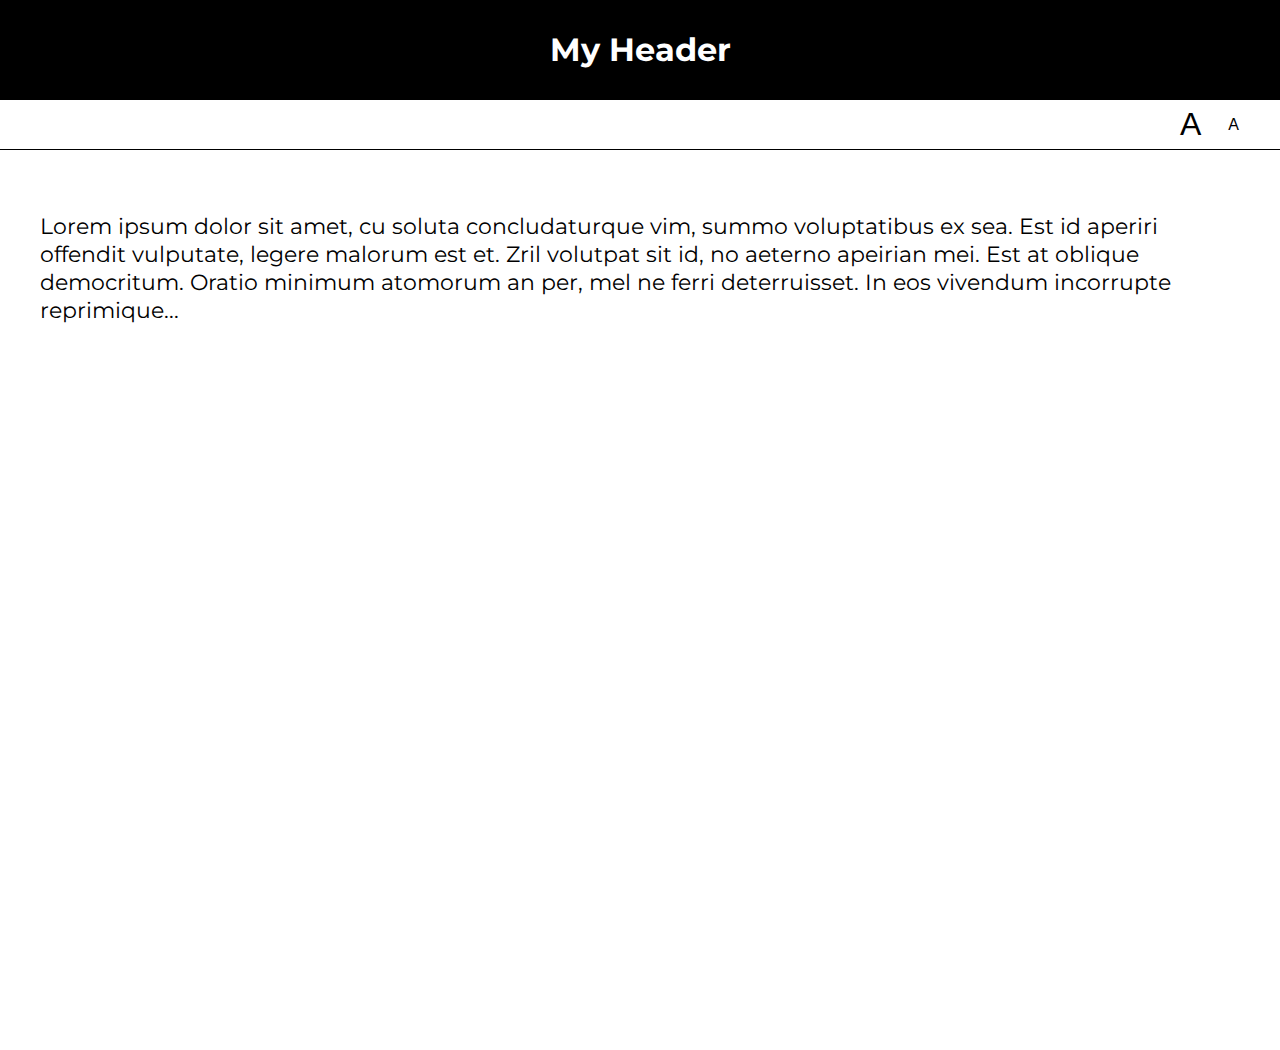
<file: lab05/01-font-switcher/index.html>
<!DOCTYPE html>
<html lang="en">
<head>
    <meta charset="UTF-8">
    <title>Lab 05: Font Switcher</title>
      <link rel="stylesheet" href="../style.css">
      <script src="index.js" defer></script>
</head>
<body class="high-contrast">
    <div class="container">

        <header><h1>My Header</h1></header>

        <nav>
            <button id="a1" title="Make font bigger">A</button>
            <button id="a2" title="Make font smaller">A</button>
        </nav>

        <div class="content">
            <p>
                Lorem ipsum dolor sit amet, cu soluta concludaturque vim,
                summo voluptatibus ex sea. Est id aperiri offendit vulputate,
                legere malorum est et. Zril volutpat sit id, no aeterno apeirian
                mei. Est at oblique democritum. Oratio minimum atomorum an per,
                mel ne ferri deterruisset. In eos vivendum incorrupte reprimique...
            </p>
        </div>

    </div>
</body>
</html>
</file>
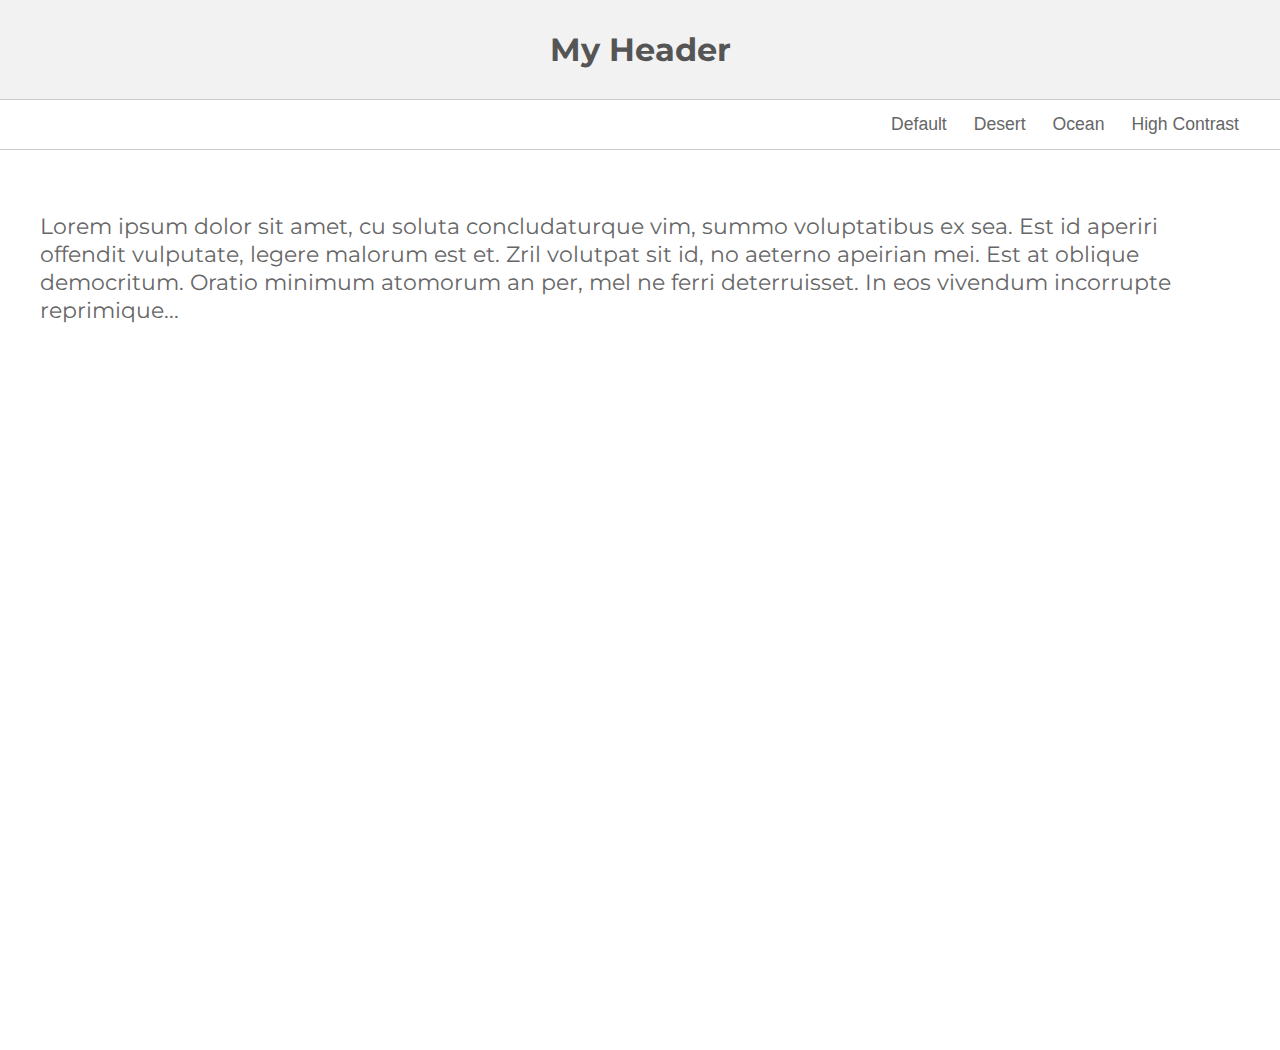
<file: lab05/02-theme-switcher/index.html>
<!DOCTYPE html>
<html lang="en" >

<head>
    <meta charset="UTF-8">
    <title>Lab 05: Theme Switcher</title>
    <link rel="stylesheet" href="../style.css">
    <script src="index.js" defer></script>
  
</head>

<body>

    <section class="container">
        <header><h1>My Header</h1></header>
        <nav>
            <button id="default" title="Change to 'Default' theme">Default</button>
            <button id="desert" title="Change to 'Desert' theme">Desert</button>
            <button id="ocean" title="Change to 'Ocean' theme">Ocean</button>
            <button id="high-contrast" title="Change to 'High Contrast' theme">High Contrast</button>
        </nav>
        <div class="content">
            <p>Lorem ipsum dolor sit amet, cu soluta concludaturque vim, summo voluptatibus ex sea. Est id aperiri offendit vulputate, legere malorum est et. Zril volutpat sit id, no aeterno apeirian mei. Est at oblique democritum. Oratio minimum atomorum an per,
            mel ne ferri deterruisset. In eos vivendum incorrupte reprimique...</p>
        </div>
    </section>
</body>

</html>
</file>
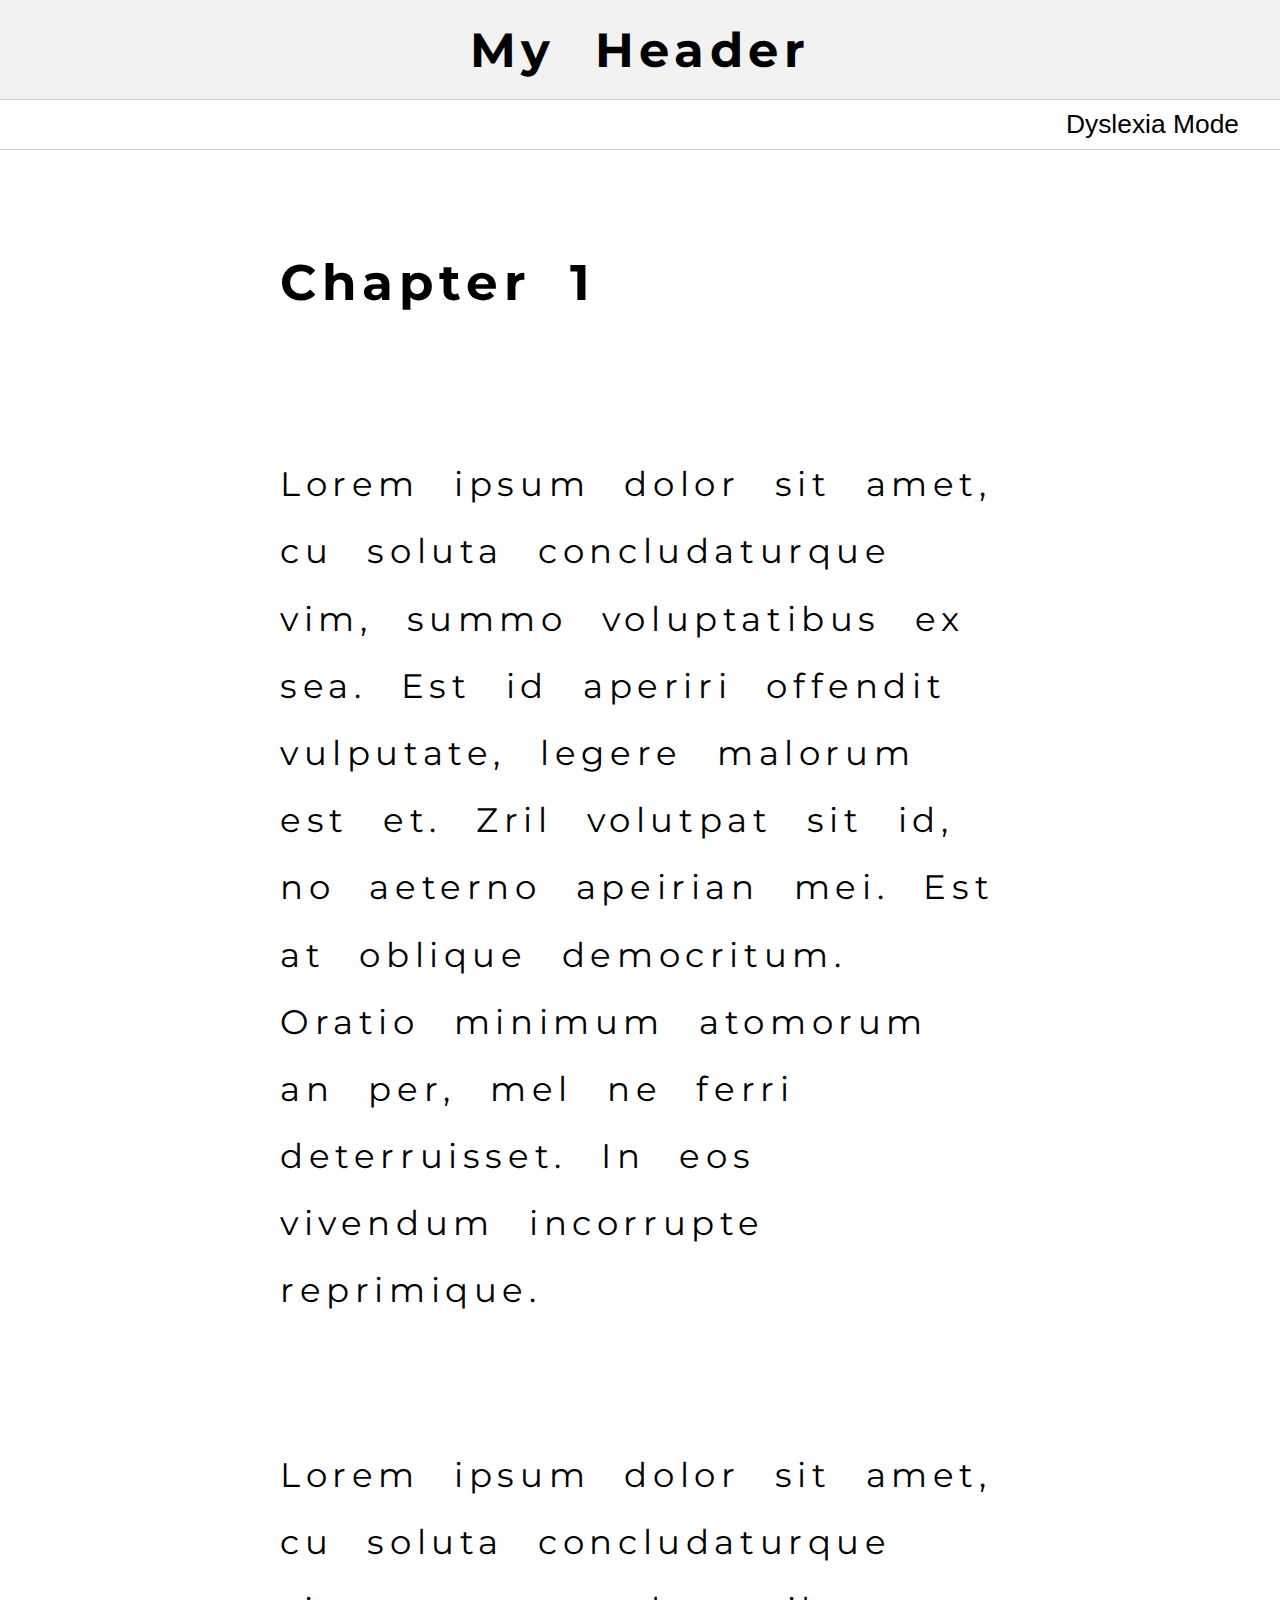
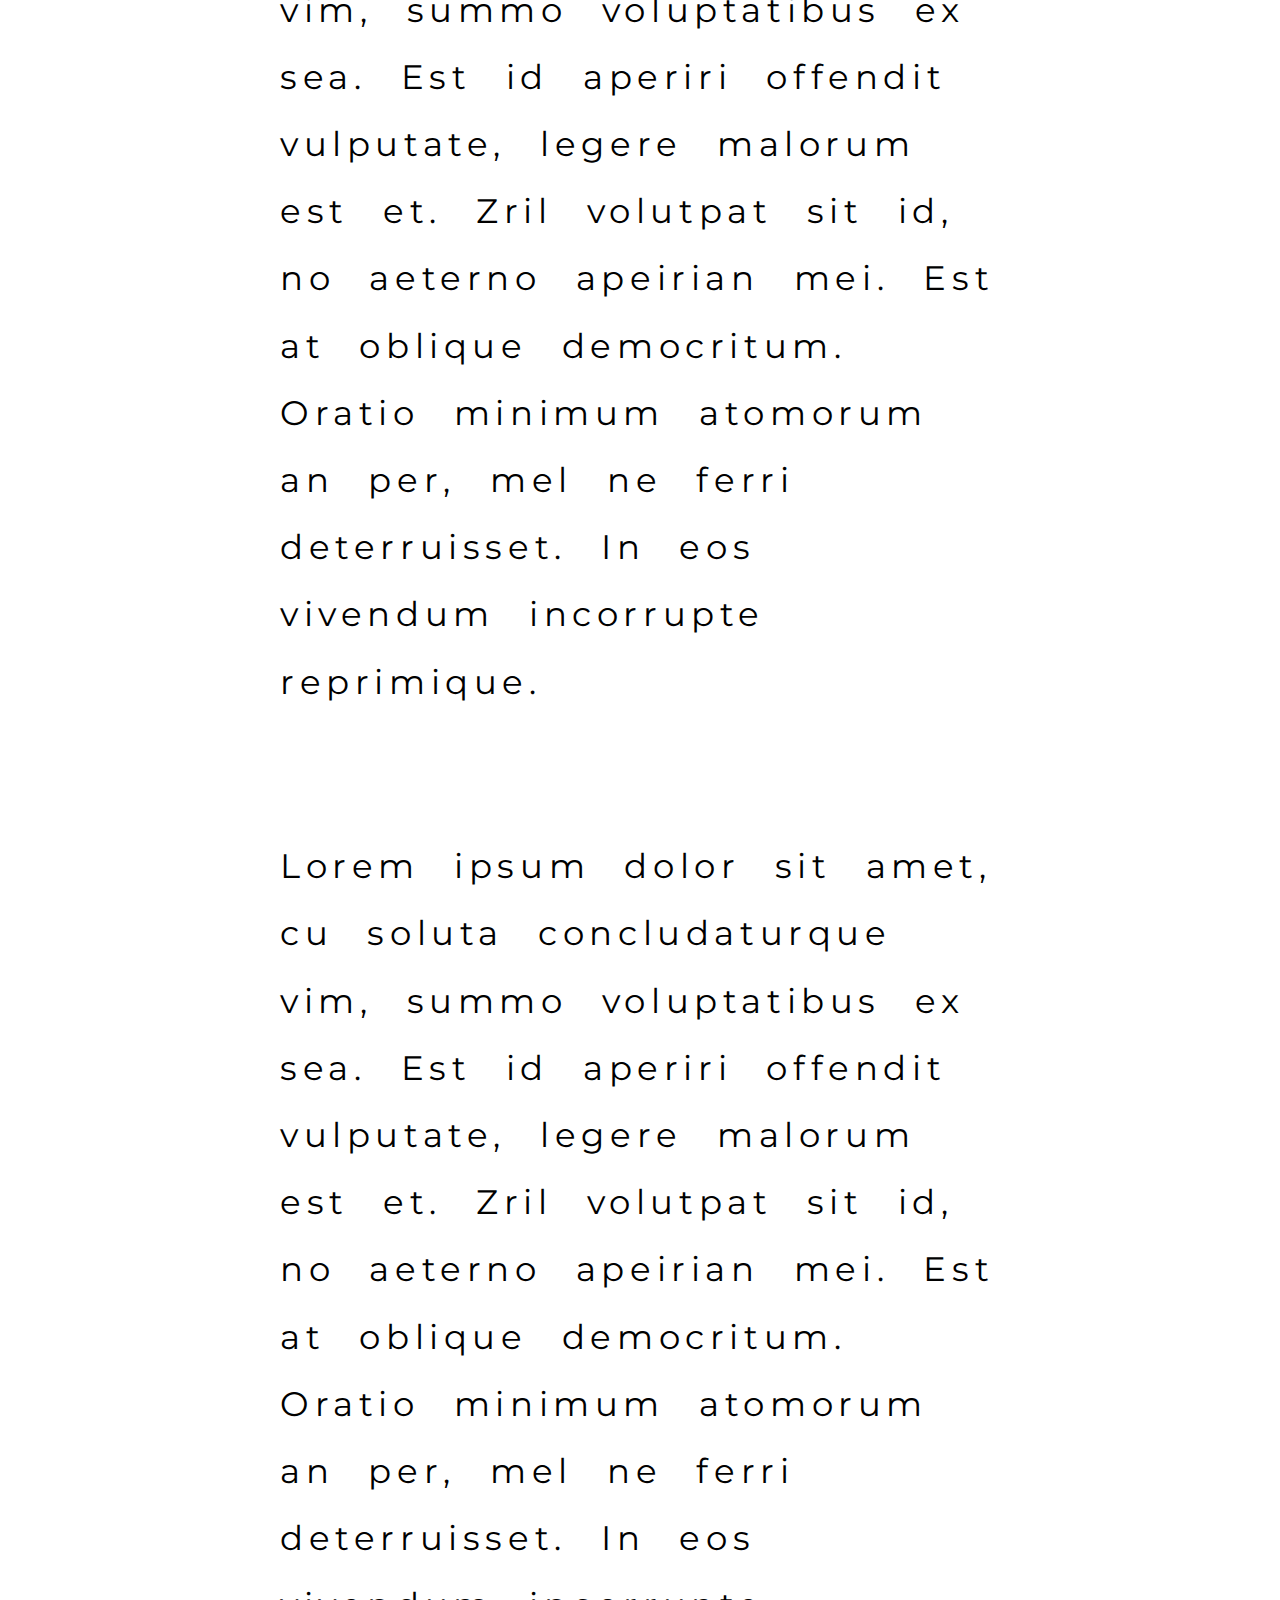
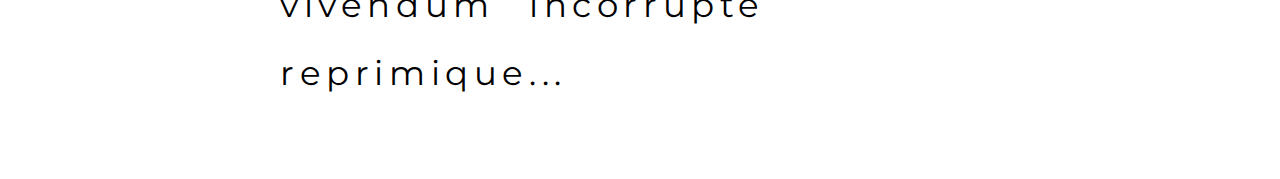
<file: lab05/03-dyslexia-mode/index.html>
<!DOCTYPE html>
<html lang="en">
<head>
    <meta charset="UTF-8">
    <title>Lab 05: Dyslexia Mode</title>
      <link rel="stylesheet" href="../style.css">
      <script src="index.js" defer></script>
</head>
<body class = "dyslexia-mode">
    <div class="container">

        <header><h1>My Header</h1></header>

        <nav>
            <button id="dyslexia-toggle" href="#">Dyslexia Mode</button>
        </nav>

        <div class="content">
            <h2>Chapter 1</h2>
            <p>
                Lorem ipsum dolor sit amet, cu soluta concludaturque vim,
                summo voluptatibus ex sea. Est id aperiri offendit vulputate,
                legere malorum est et. Zril volutpat sit id, no aeterno apeirian
                mei. Est at oblique democritum. Oratio minimum atomorum an per,
                mel ne ferri deterruisset. In eos vivendum incorrupte reprimique.

            </p>

            <p>
                Lorem ipsum dolor sit amet, cu soluta concludaturque vim,
                summo voluptatibus ex sea. Est id aperiri offendit vulputate,
                legere malorum est et. Zril volutpat sit id, no aeterno apeirian
                mei. Est at oblique democritum. Oratio minimum atomorum an per,
                mel ne ferri deterruisset. In eos vivendum incorrupte reprimique.
                
            </p>

            <p>
                Lorem ipsum dolor sit amet, cu soluta concludaturque vim,
                summo voluptatibus ex sea. Est id aperiri offendit vulputate,
                legere malorum est et. Zril volutpat sit id, no aeterno apeirian
                mei. Est at oblique democritum. Oratio minimum atomorum an per,
                mel ne ferri deterruisset. In eos vivendum incorrupte reprimique...
                
            </p>
        </div>

    </div>
</body>
</html>
</file>
<file: lab05/style.css>
@import url(https://fonts.googleapis.com/css?family=Montserrat:400,700);

document, body {
   margin: 0px;
   font-family: 'Montserrat';
}

body * {
   box-sizing: border-box;
}

.container {
    min-height: 100vh;
    display: flex;
    flex-direction: column;
}

header, nav {
   display: flex;
   justify-content: center;
   height: 100%;
}

header {
    align-items: center;
    color: #555;
    border-bottom: solid 1px #CCC;
    background-color: #F2F2F2;
    height: 100px;
}
nav {
    height: 50px;
    border-bottom: solid 1px #CCC;
    justify-content: flex-end;
    padding-right: 20px;
}

button {
    background-color: transparent;
    border: 0px;
    text-decoration: none;
    font-size: 1.1em;
    color: #666;
    margin-right: 15px;
}

#a1 {
   font-size: 2em;
}
#a2 {
   font-size: 1em;
}

.content {
   padding: 40px;
   font-size: 1.4em;
   color: #666;
   min-height: 100vh;
}


/******************/
/* Custom Classes */
/******************/

.ocean header {
   background: #434a6c;
   color: white;
   font-family: 'Montserrat';
}
.ocean button, .ocean .content {
    color: #434a6c;
}
.ocean .content {
   background: #99cccc;
   line-height: 1.6em;
}
.ocean header, .ocean nav {
    border-bottom: solid 1px #434a6c;
}

.desert header {
    background: #A8651E;
    color: #EFDEC2;
}
.desert button {
    color: #A8651E;
}
.desert .content {
    background: #EFDEC2;
    color: #A8651E;
}
.desert header, .desert nav {
    border-bottom: solid 1px #774713;
}

.high-contrast header {
    background: black;
    color: white;
}
.high-contrast .content {
    background: white;
    color: black;
}
.high-contrast header, .high-contrast nav {
    border-bottom: solid 1px black;
}
.high-contrast header {
    background: black;
    color: white;
}
.high-contrast button {
    color: black;
}

.dyslexia-mode{
    letter-spacing: 0.35ch;
    word-spacing: 1.225ch;
    font-variant-ligatures: none; 
    line-height : 2.0;
    color: black;
    font-size: 150%;
}

.dyslexia-mode .content{
    max-width: 800px;
    align-self: center;
}

.dyslexia-mode header h1,
.dyslexia-mode button,
.dyslexia-mode .content{
    color: black;
}

.dyslexia-mode p {
    margin-top: 3.5em;
}
</file>
